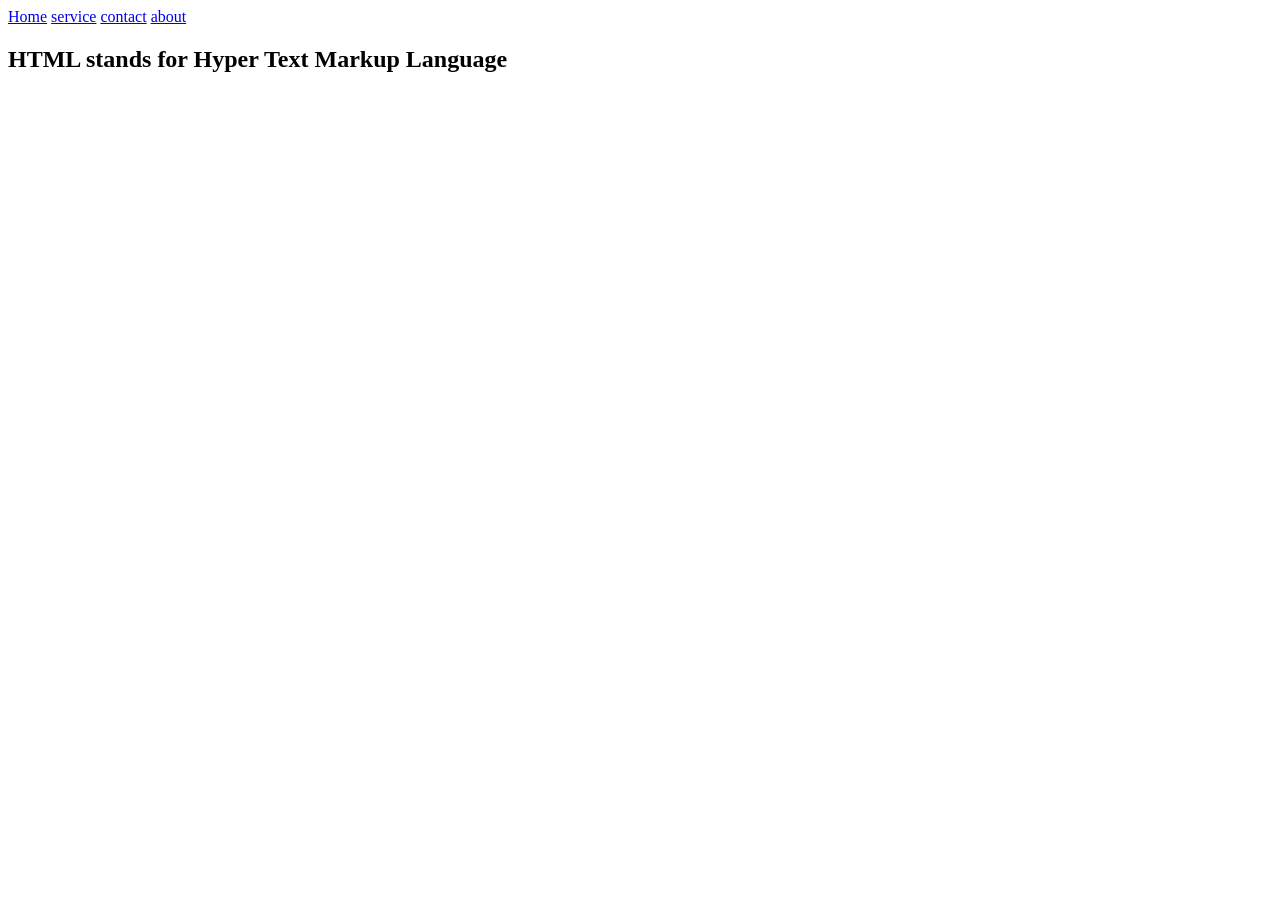
<file: index.html>
<!DOCTYPE html>
<html lang="en">
<head>
    <meta charset="UTF-8">
    <meta name="viewport" content="width=device-width, initial-scale=1.0">
    <title>Document</title>
    <link rel="stylesheet" href="style.css">
</head>
<body>
    <a href="index.html"> Home</a>
    <a href="service.html"> service</a>
    <a href="contact.html"> contact</a>
    <a href="about.html"> about</a>
       <h2>HTML stands for Hyper Text Markup Language</h2>
</body>
</html>
</file>
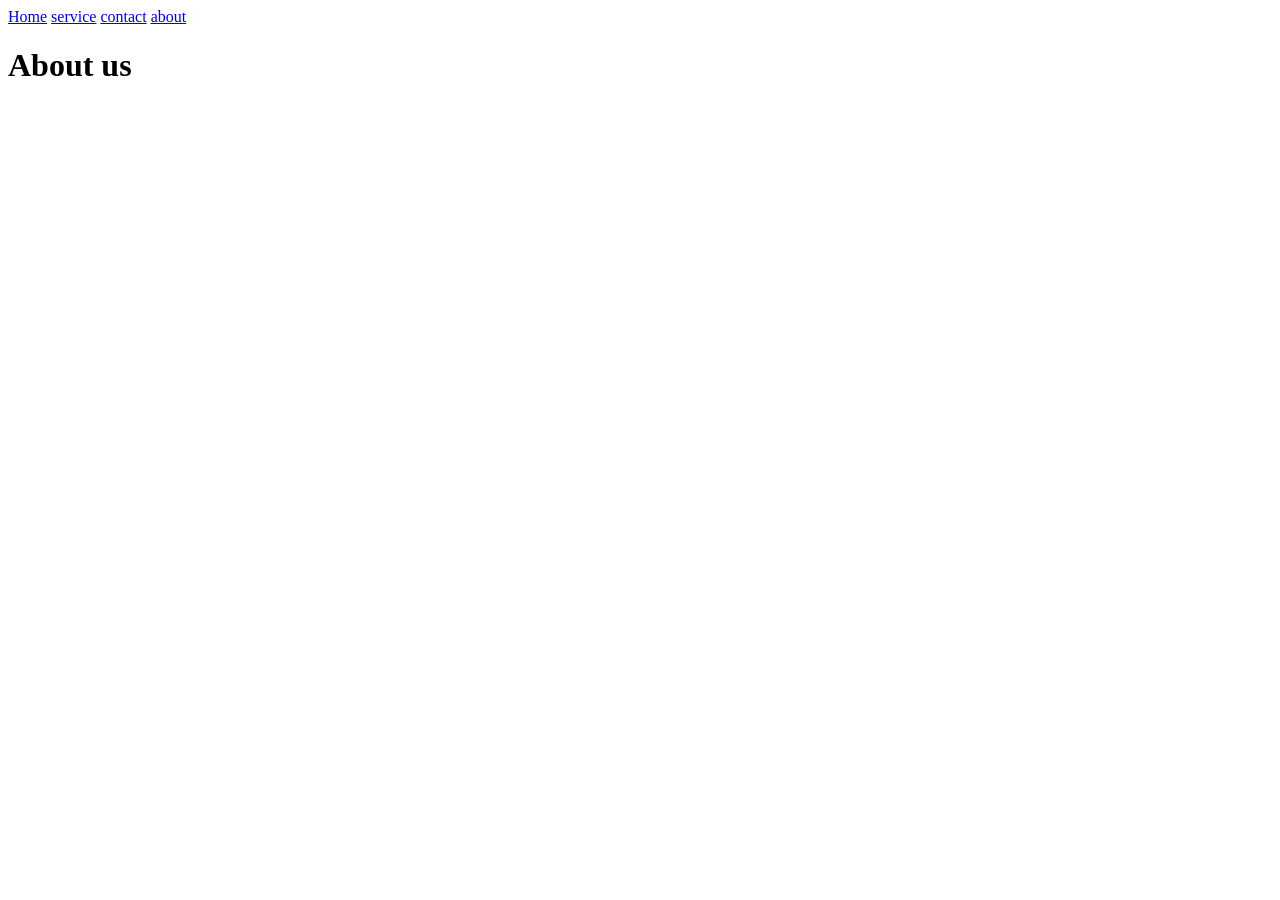
<file: about.html>
<!DOCTYPE html>
<html lang="en">
<head>
    <meta charset="UTF-8">
    <meta name="viewport" content="width=device-width, initial-scale=1.0">
    <title>Document</title>
</head>
<body>
    <a href="index.html"> Home</a>
    <a href="service.html"> service</a>
    <a href="contact.html"> contact</a>
    <a href="about.html"> about</a>
     <h1>About us</h1>
</body>
</html>
</file>
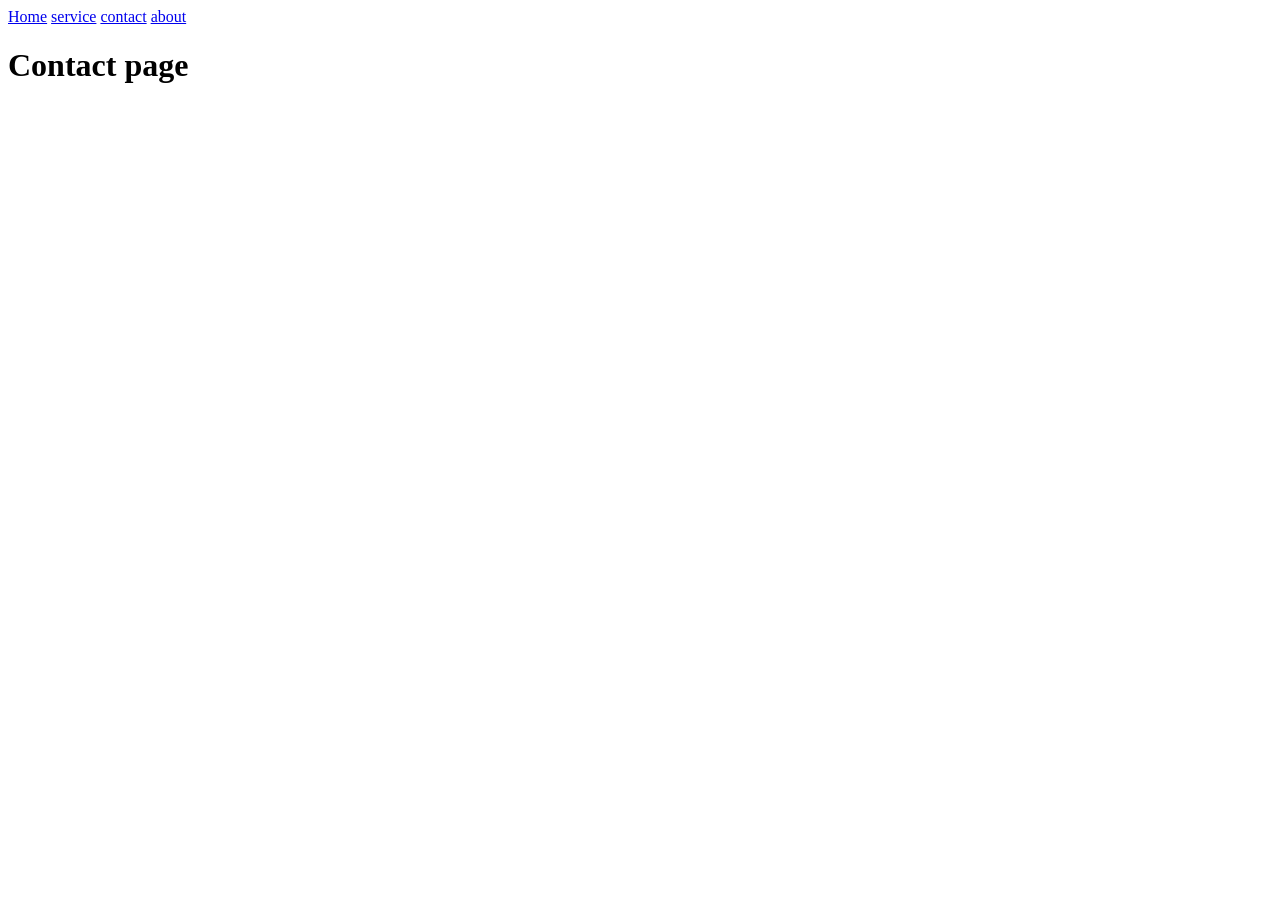
<file: contact.html>
<!DOCTYPE html>
<html lang="en">
<head>
    <meta charset="UTF-8">
    <meta name="viewport" content="width=device-width, initial-scale=1.0">
    <title>Document</title>
</head>
<body>
    <a href="index.html"> Home</a>
    <a href="service.html"> service</a>
    <a href="contact.html"> contact</a>
    <a href="about.html"> about</a>
    <h1>Contact page</h1>
</body>
</html>
</file>
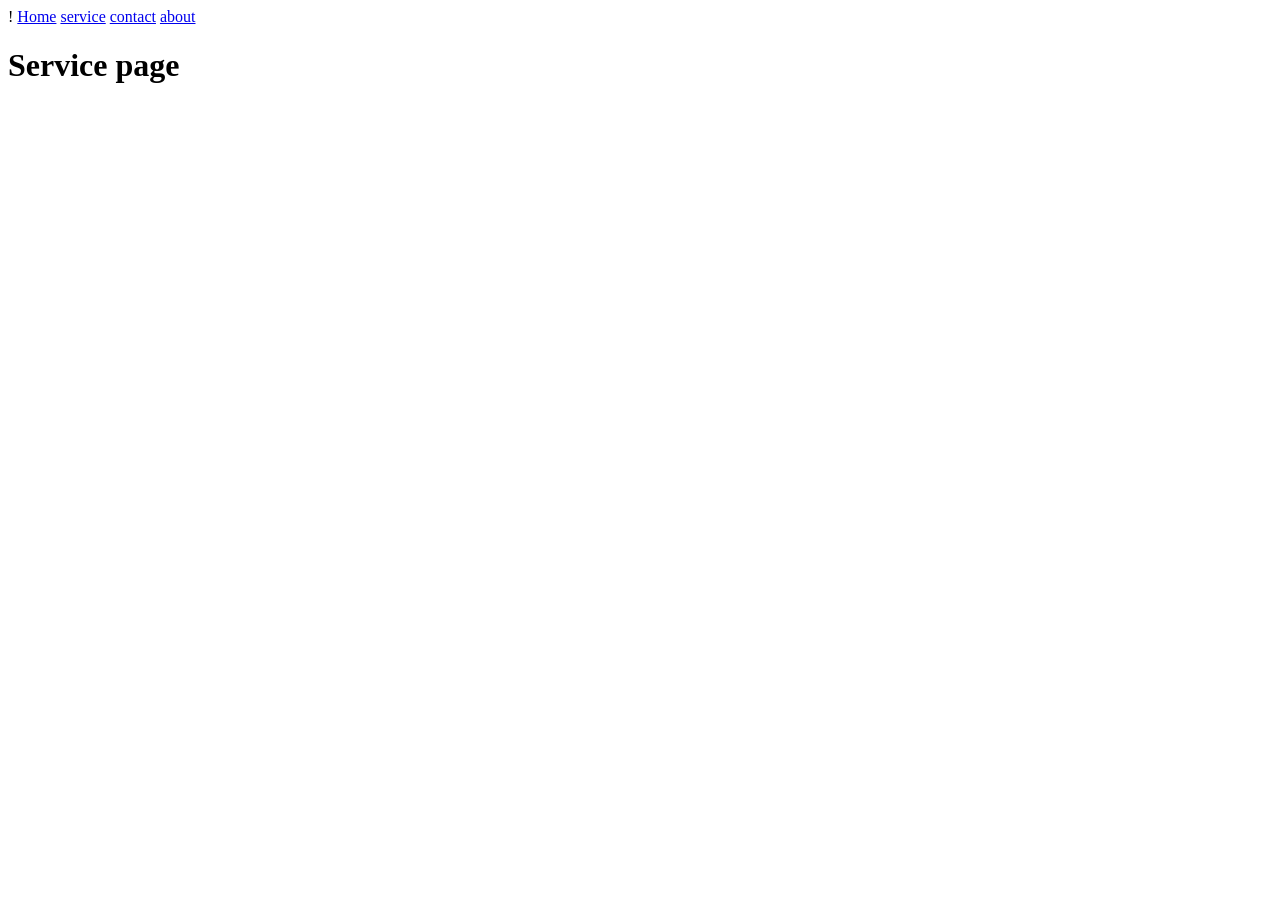
<file: service.html>
!<DOCTYPE html>
<html lang="en">
<head>
    <meta charset="UTF-8">
    <meta name="viewport" content="width=device-width, initial-scale=1.0">
    <title>Document</title>
</head>
<body>
    <a href="index.html"> Home</a>
    <a href="service.html"> service</a>
    <a href="contact.html"> contact</a>
    <a href="about.html"> about</a>
    <h1>Service page</h1>
</body>
</html>
</file>
<file: style.css>
h1{
    color:red;
    font-size: 50px;
    font-family: Arial, Helvetica, sans-serif;
}
</file>
